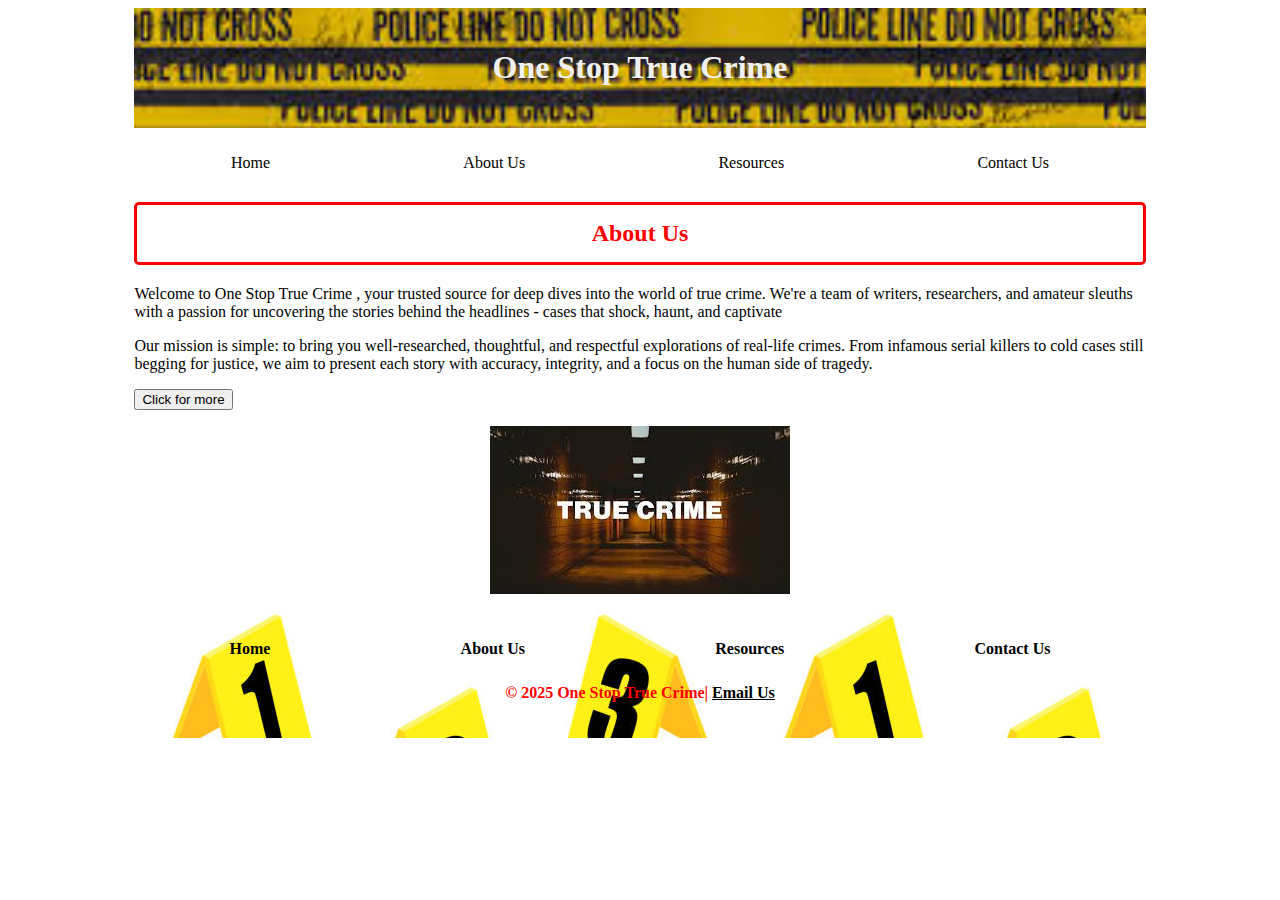
<file: aboutus.html>
<!DOCTYPE html>
<html lang="en">
<head>
<script>
function myFunction() {
  document.getElementById("demo").innerHTML = "We don't sensationalize. We don't exploit. We tell the stories that need telling whether they're high-profile or almost forgotten with the care they deserve. If you're fascinated by the psychology behind criminal behavior, the intricacies of investigations, or the resilience of victims and their families, you're in the right place. Join us as we navigate the darker side of human nature - one case at a time. Because behind every crime is a story - and every story deserves to be heard..";
}
</script>

    <meta charset="UTF-8">
    <meta name="viewport" content="width=device-width, initial-scale=1.0">
    <title>One Stop True Crime - About Us</title>
    <link rel="stylesheet" href="onestoptruecrime.css">
</head>
<body>
    <div id="wrapper">
        <header>
             <h1>One Stop True Crime</h1>
        </header>
        <nav>
            <ul>
                <li><a href="index.html">Home</a></li>
                <li><a href="aboutus.html">About Us</a></li>
                <li><a href="resources.html">Resources</a></li>
                <li><a href="contact.html">Contact Us</a></li>
            </ul>
        </nav>
        <main>
<h2>About Us</h2>

<p>Welcome to One Stop True Crime , your trusted source for deep dives into the world of true crime. We're a team of writers, researchers, and amateur sleuths with a passion for uncovering the stories behind the headlines - cases that shock, haunt, and captivate</p>
<p>Our mission is simple: to bring you well-researched, thoughtful, and respectful explorations of real-life crimes. From infamous serial killers to cold cases still begging for justice, we aim to present each story with accuracy, integrity, and a focus on the human side of tragedy.</p>

<button onclick="myFunction()">Click for more</button>

<p id="demo"></p>
                       
            <img src="truecrime1.jpg" alt="True Crime Junkies">

        </main>
        <footer>
            <nav>
                <ul>
                    <li><a href="index.html">Home</a></li>
                    <li><a href="aboutus.html">About Us</a></li>
                    <li><a href="resources.html">Resources</a></li>
                    <li><a href="contact.html">Contact Us</a></li>
                </ul>
            </nav>
            <p>&copy; 2025 One Stop True Crime| <a href="mailto:onestoptruecrime@gmail.com">Email Us</a></p>
        </footer>
    </div>
</body>
</html>
</file>
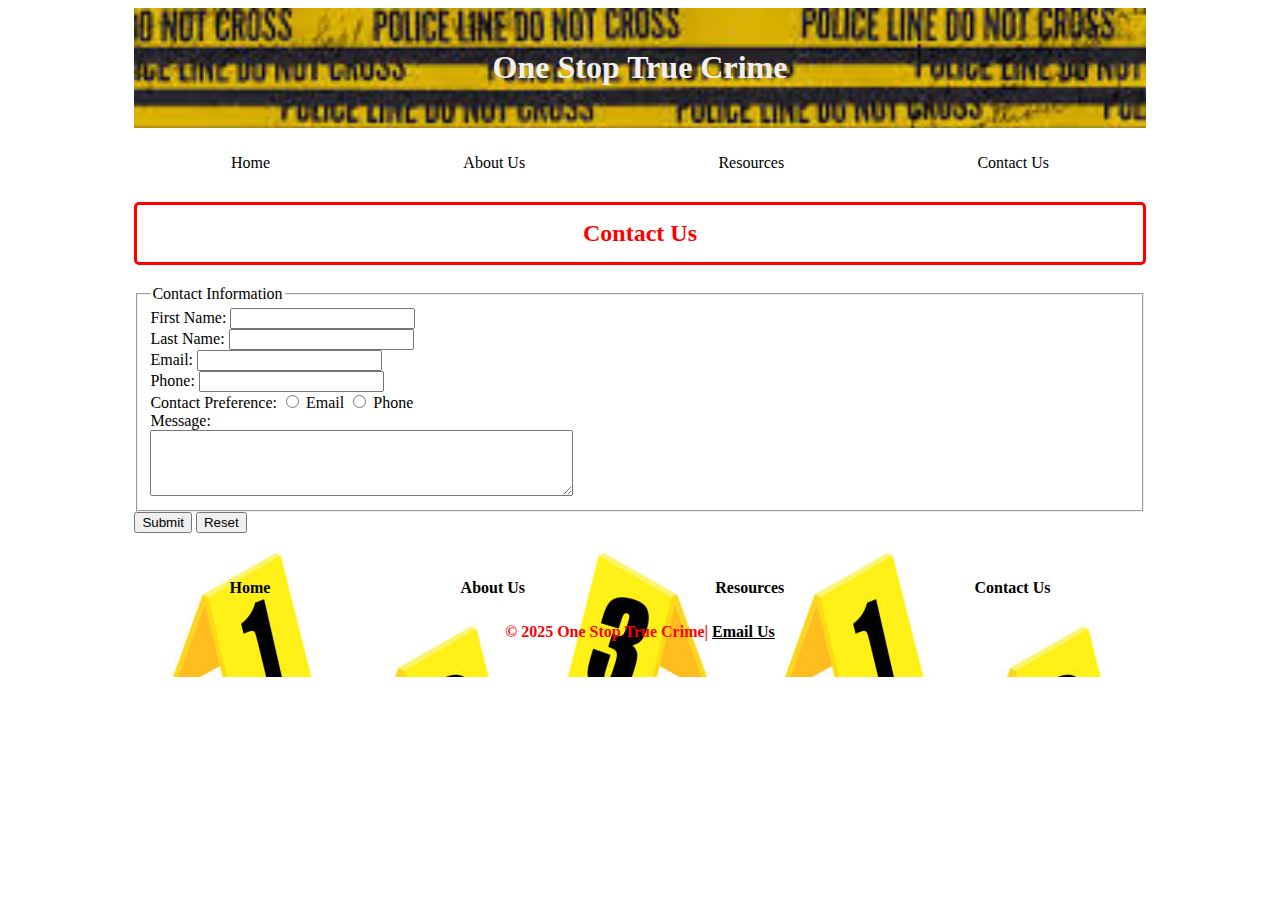
<file: contact.html>
<!DOCTYPE html>
<html lang="en">
<head>
    <meta charset="UTF-8">
    <meta name="viewport" content="width=device-width, initial-scale=1.0">
    <title>One Stop True Crime - Contact Us</title>
    <link rel="stylesheet" href="onestoptruecrime.css">
</head>
<body>
    <div id="wrapper">
        <header>
            <h1>One Stop True Crime</h1>
        </header>
        <nav>
            <ul>
                <li><a href="index.html">Home</a></li>
                <li><a href="aboutus.html">About Us</a></li>
                <li><a href="resources.html">Resources</a></li>
                <li><a href="contact.html">Contact Us</a></li>
            </ul>
        </nav>
        <main>
            <h2>Contact Us</h2>
            <form action="index.html/submit-form" method="post">
                <fieldset>
                    <legend>Contact Information</legend>
                    <label for="fname">First Name:</label>
                    <input type="text" id="fname" name="fname"><br>
                    <label for="lname">Last Name:</label>
                    <input type="text" id="lname" name="lname"><br>
                    <label for="email">Email:</label>
                    <input type="email" id="email" name="email"><br>
                    <label for="phone">Phone:</label>
                    <input type="tel" id="phone" name="phone"><br>
                    <label>Contact Preference:</label>
                    <input type="radio" id="contactEmail" name="contact" value="email">
                    <label for="contactEmail">Email</label>
                    <input type="radio" id="contactPhone" name="contact" value="phone">
                    <label for="contactPhone">Phone</label><br>
                    <label for="message">Message:</label><br>
                    <textarea id="message" name="message" rows="4" cols="50"></textarea><br>
                </fieldset>
                <input type="submit" value="Submit">
                <input type="reset" value="Reset">
                <input type="hidden" name="subject" value="INFO1311 Final Project Your Name">
                <input type="hidden" name="redirect" value="thankyou.html">
            </form>
        </main>
        <footer>
            <nav>
                <ul>
                    <li><a href="index.html">Home</a></li>
                    <li><a href="aboutus.html">About Us</a></li>
                    <li><a href="resources.html">Resources</a></li>
                    <li><a href="contact.html">Contact Us</a></li>
                </ul>
            </nav>
            <p>&copy; 2025 One Stop True Crime| <a href="mailto:onestoptruecrime@gmail.com">Email Us</a></p>        </footer>
    </div>
</body>
</html>
</file>
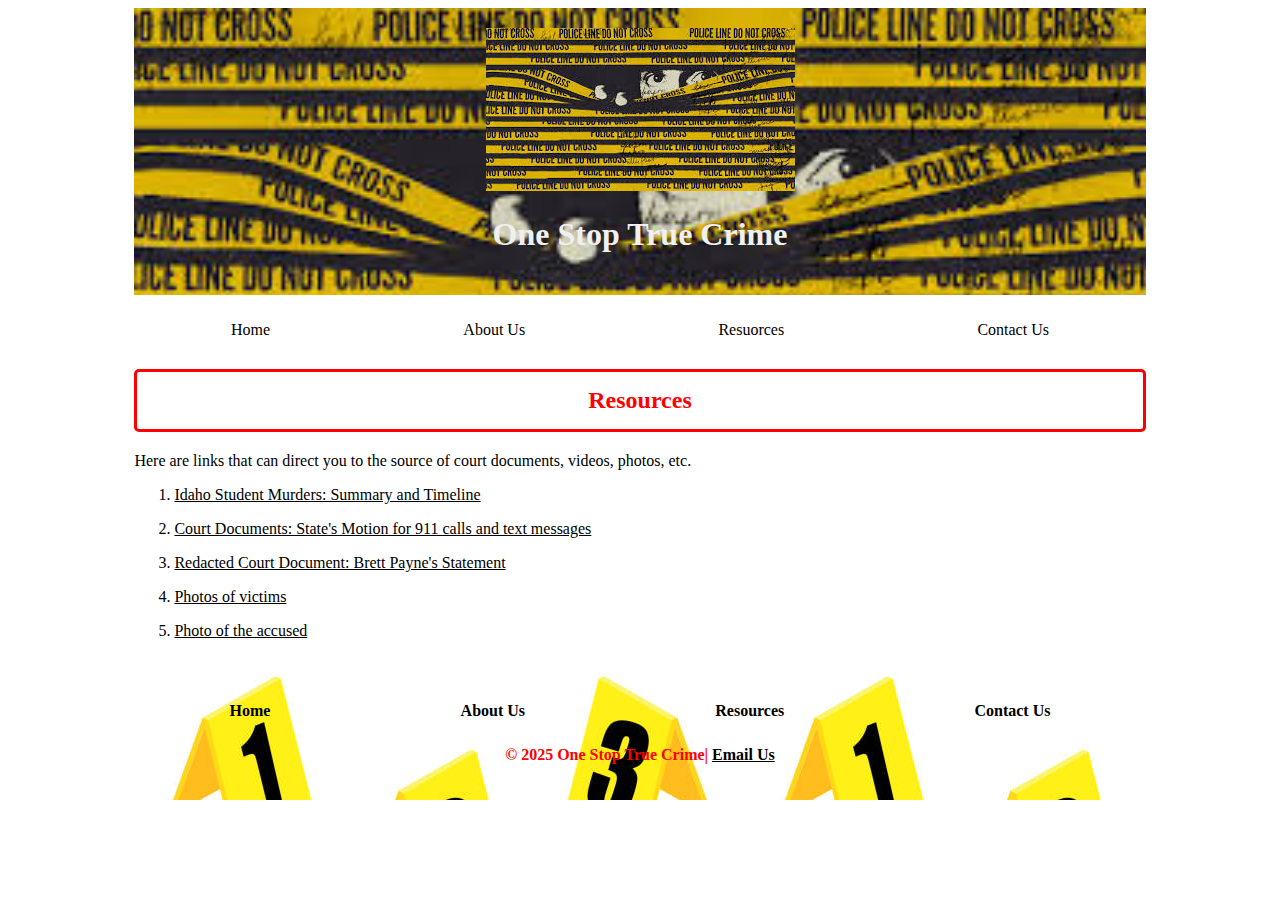
<file: resources.html>
<!DOCTYPE html>
<html lang="en">
<head>
    <meta charset="UTF-8">
    <meta name="viewport" content="width=device-width, initial-scale=1.0">
    <title>One Stop True Crime - Resources</title>
    <link rel="stylesheet" href="onestoptruecrime.css">
</head>
<body>
    <div id="wrapper">
        <header>
            <img src="truecrime.jpg" alt="One Stop True Crime">
            <h1>One Stop True Crime</h1>
        </header>
        <nav>
            <ul>
                <li><a href="index.html">Home</a></li>
                <li><a href="aboutus.html">About Us</a></li>
                <li><a href="resources.html">Resuorces</a></li>
                <li><a href="contact.html">Contact Us</a></li>
            </ul>
        </nav>
        <main>
            <h2>Resources</h2>
            <p>Here are links that can direct you to the source of court documents, videos, photos, etc.</p>

<ol>
<li><p><a href="https://www.nbcnews.com/news/us-news/idaho-college-student-killings-summary-timeline-rcna63818">Idaho Student Murders: Summary and Timeline</a></p></li>

<li><p><a href="https://coi.isc.idaho.gov/docs/CR01-24-31665/2025/042425+Order+on+States+Motions+in+Limine+RE+Text+Messages+and+911+Call.pdf">Court Documents: State's Motion for 911 calls and text messages</a></p></li>

<li><p><a href="https://www.bostonherald.com/wp-content/uploads/2023/01/idaho-murders-court-document-unsealed.pdf">Redacted Court Document: Brett Payne's Statement</a></p></li>

<li><p><a href="https://people.com/thmb/DkAF48-wrVoXbUbGOFFb1EEgL14=/1500x0/filters:no_upscale():max_bytes(150000):strip_icc():focal(749x0:751x2)/idaho-murders-1-070125-cccf28a59bad4159895976e0c8b5a8bf.jpg">Photos of victims</a></p></li>

<li><p><a href="https://npr.brightspotcdn.com/dims3/default/strip/false/crop/3378x2252+0+0/resize/800/quality/85/format/webp/?url=http%3A%2F%2Fnpr-brightspot.s3.amazonaws.com%2F99%2F4b%2F6159e2ad4b9eb28968151ef87b39%2Fap25183622747189.jpg">Photo of the accused</a></p></li>
</ol>


        </main>
        <footer>
            <nav>
                <ul>
                    <li><a href="index.html">Home</a></li>
                    <li><a href="aboutus.html">About Us</a></li>
                    <li><a href="resources.html">Resources</a></li>
                    <li><a href="contact.html">Contact Us</a></li>
                </ul>
            </nav>
            <p>&copy; 2025 One Stop True Crime| <a href="mailto:onestoptruecrime@gmail.com">Email Us</a></p>
        </footer>
    </div>
</body>
</html>
</file>
<file: onestoptruecrime.css>
onestoptruecrime.css

body {
    background-color: #f0f0f0;
    font-family: Arial, sans-serif;
}


#wrapper {
    width: 500%;
    margin: 0 auto;
}

header {
    background-image: url('truecrime.jpg');
    background-size: cover;
    text-align: center;
    padding: 20px 0;
    color: #f0f0f0;
}

nav ul {
    list-style-type: none;
    padding: 0;
}

nav ol {
    list-style-type: none;
    padding: 0;
    color: #21ff21;
}


nav ul li {
    display: block;
}

nav ul li a {
    text-decoration: none;
    color: #333;
    padding: 10px;
    display: block;
}

footer {
    text-align: center;
    padding: 20px 0;
    background-image: url('cursor.jpg');
    color: red;
    font-weight: bold;
}

footer nav ul {
    list-style-type: none;
    padding: 0;
}

footer nav ul li {
    display: inline;
    margin: 0 10px;
}

footer nav ul li a {
    text-decoration: none;
    color: #fff;
}

centerTable {
    margin: 0px auto; 

}

h2 {
    color: red;
    border: 3px solid #FF0000;
    border-radius: 5px;
    padding: 15px 20px;
    margin: 20px 0;
   text-align: center;
 }

h3 {
    color: black;
    font-size: 36px;
    border: 3px solid #000000;
    border-radius: 5px;
    padding: 15px 20px;
    margin: 20px 0;
   text-align: center;
   background-color: yellow;

 }


main img {
  display: block;
  margin: 0 auto; 
}
a:link {
  color: black;
}

a:visited {
  color: green;
}

a:hover {
  color: red;
}

a:active {
  color: blue;
}

@media (min-width: 800px) {
    #wrapper {
        width: 80%;
    }
    
    nav ul {
        display: flex;
        justify-content: space-around;
    }
    
    nav ul li {
        display: inline;
    }
    
    nav ul li a {
        padding: 10px 20px;
    }
}
</file>
